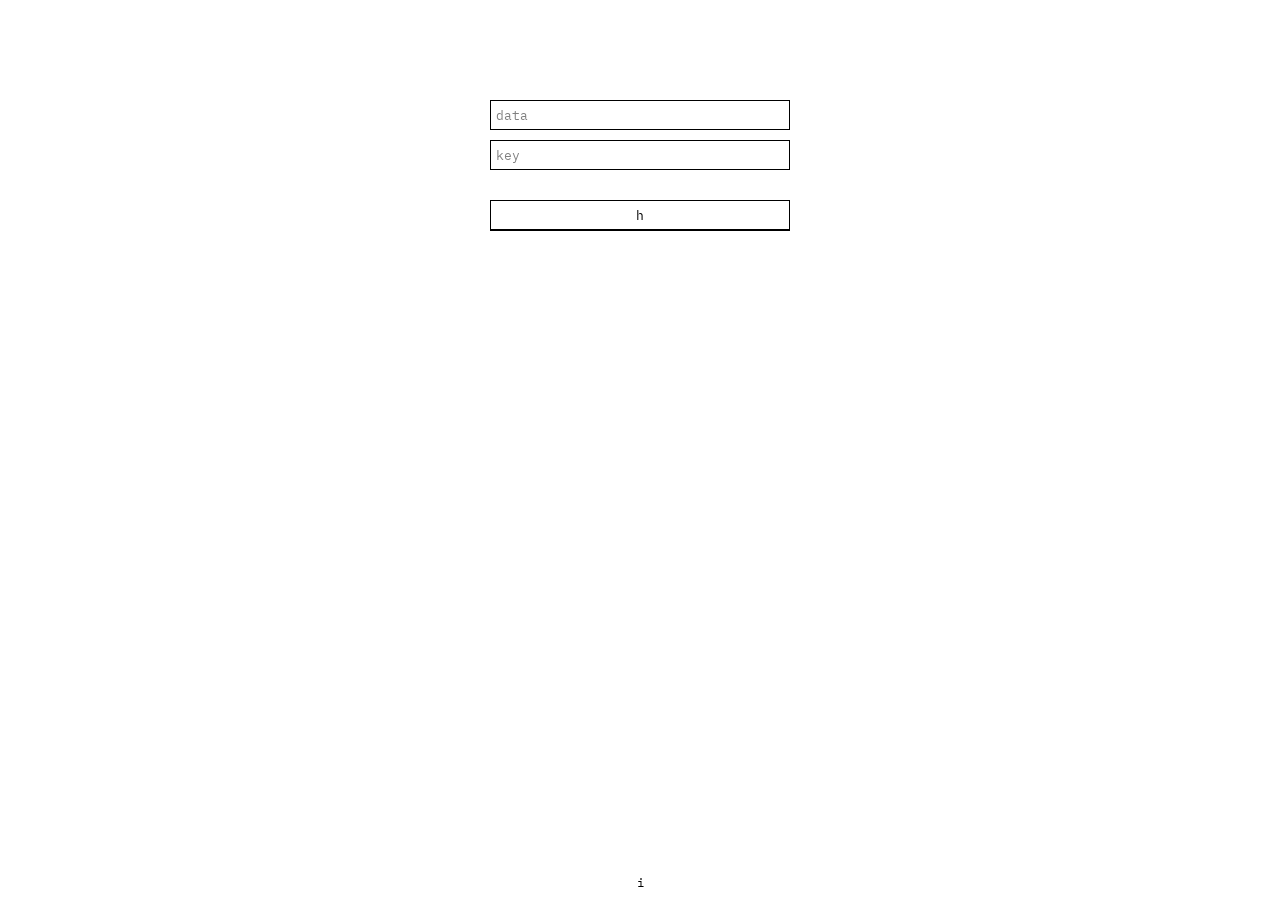
<file: index.html>
<!DOCTYPE html>
<html lang="en">
<head>
	<meta charset="UTF-8">
	<meta name="viewport" content="width=device-width, initial-scale=1.0">

	<link rel="icon" href="./favicon.ico" type="image/x-icon">

	<link rel="preconnect" href="https://fonts.googleapis.com">
	<link rel="preconnect" href="https://fonts.gstatic.com" crossorigin>
	<link href="https://fonts.googleapis.com/css2?family=IBM+Plex+Mono&display=swap" rel="stylesheet">

	<link rel="stylesheet" href="./style.css">

	<title>h</title>
</head>
<body>
	<section id="in">
		<div>
			<div class="input-cont">
				<input id="data" type="password" placeholder="data">
			</div>
			<input id="key" type="password" placeholder="key">
		</div>
		<button onclick="h()">h</button>
	</section>
	<section id="out">
		<p id="default"></p>
	</section>
	<footer>
		<p title="base64_sha256('{data}{key}')[0:13] + '!1a'">i</p>
	</footer>

	<script>

		async function generate(payload){
			const text_as_buffer = new TextEncoder().encode(payload);
			const hash_buffer = await window.crypto.subtle.digest("SHA-256", text_as_buffer);
			const hash = btoa(String.fromCharCode(...new Uint8Array(hash_buffer)))
			const short_hash = hash.slice(0,13)
			pwd = short_hash + "!1a" // make sure pwd ends with a letter, and contains a spe-char, number and letter
			return pwd
		}



		async function h(){
			data = document.getElementById("data").value
			key  = document.getElementById("key").value
			if (!data || !key){ return "" }

			payload  = data + key
			hash     = await generate(payload)

			document.querySelector("#default").innerText = hash

			try {
				await navigator.clipboard.writeText(hash);
				document.querySelector("button").innerText = "copied ✓"
				setTimeout(() => {
					document.querySelector("button").innerText = "h"
				}, 1500);
			} catch (err) {
				alert('Failed to copy to clipboard ' + err);
			}
		}

	</script>

</body>
</html>
</file>
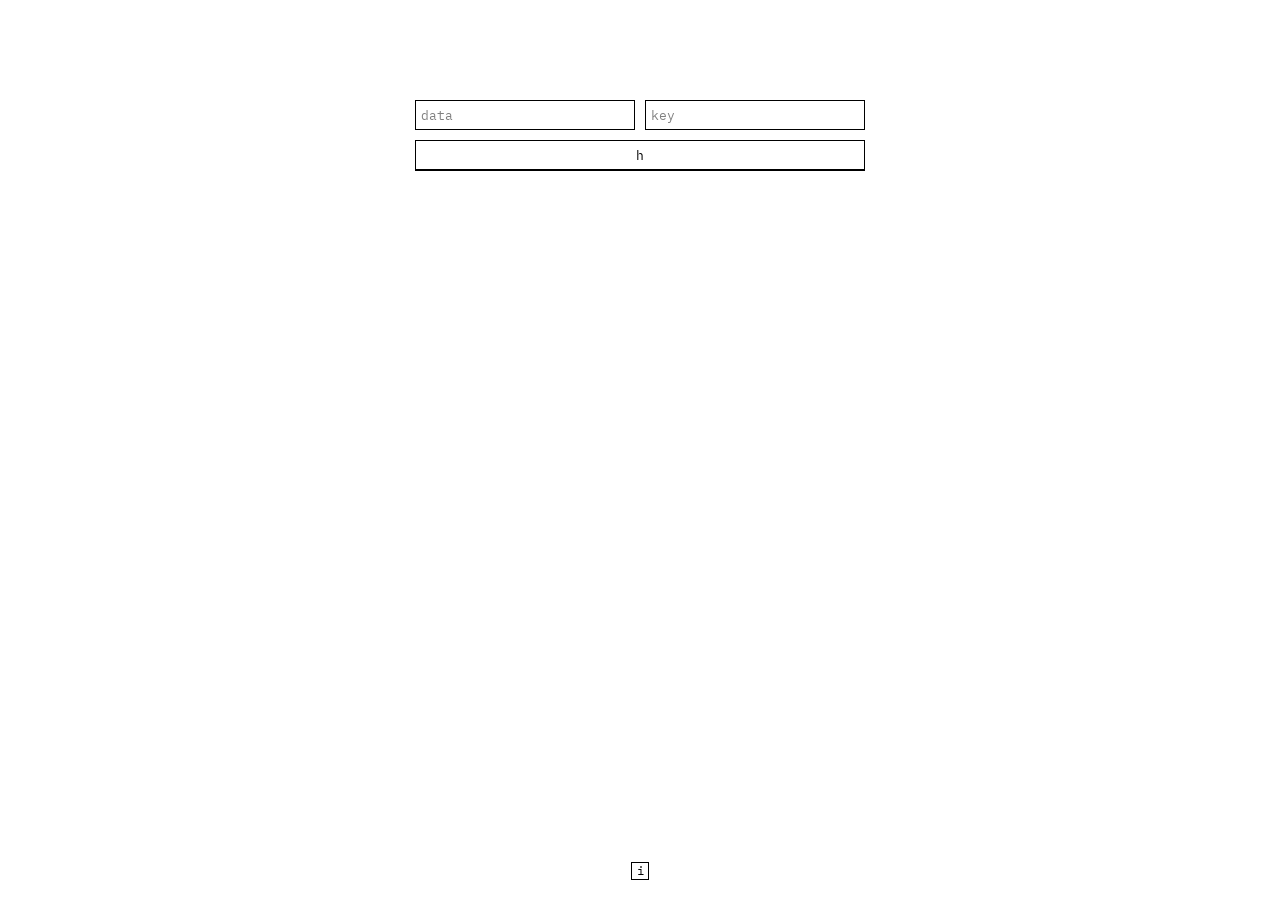
<file: public/index.html>
<!DOCTYPE html>
<html lang="en">
<head>
	<meta charset="UTF-8">
	<meta name="viewport" content="width=device-width, initial-scale=1.0">

	<link rel="icon" href="./favicon.ico" type="image/x-icon">

	<link rel="preconnect" href="https://fonts.googleapis.com">
	<link rel="preconnect" href="https://fonts.gstatic.com" crossorigin>
	<link href="https://fonts.googleapis.com/css2?family=IBM+Plex+Mono&display=swap" rel="stylesheet">

	<link rel="stylesheet" href="./style.css">

	<title>h</title>
</head>
<body>
	<section id="in">
		<div>
			<input id="data" type="password" placeholder="data">
			<input id="key" type="password" placeholder="key">
		</div>
		<button onclick="h()">h</button>
	</section>
	<section id="out">
		<p></p>
	</section>
	<p id="info" title="base64(sha256({data}{key}))!1">i</p>

	<script>
		async function sha256(input) {
			const text_as_buffer = new TextEncoder().encode(input);
			const hash_buffer = await window.crypto.subtle.digest("SHA-256", text_as_buffer);
			const hash = btoa(String.fromCharCode(...new Uint8Array(hash_buffer)));
			return hash;
		}

		async function h(){
			data = document.getElementById("data").value
			key  = document.getElementById("key").value
			if (!data || !key){
				return ""
			}

			str = data + key
			h = await sha256(str)
			h = h + "!1"
			document.querySelector("#out p").innerText = h

			try {
				await navigator.clipboard.writeText(h);
			} catch (err) {
				alert('Failed to copy to clipboard ' + err);
			}
		}

	</script>

</body>
</html>
</file>
<file: style.css>
*{

	font-family: "IBM Plex Mono", serif;
	font-weight: 400;
	font-style: normal;

	box-sizing: border-box;
	margin: 0;
	padding: 0;
}


body{
	max-width: 300px;
	width: 90%;
	margin: 0 auto;
	margin-top: 100px;
}


section#in > div {
	display: flex;
	flex-direction: column;
}




input{
	border: 1px solid black;
	padding: 5px;
}
input::placeholder{
	color: grey;
}
input:focus{
	outline: none;
}




button{
	margin-top: 30px;
	width: 100%;
	background-color: white;
	color: black;
	padding: 5px;
	border: 1px solid black;
	box-shadow: 0px 1px 0px black;
	outline: none;
}
button:hover{
	cursor: pointer;
	background-color: black;
	color: white;
}
button:active{
	border-bottom: 1px solid black;
	transform: translateY(1px);
}




section#out{
	margin-top: 20px;
	color: transparent;
}




footer{
	font-size: 12px;
	position: absolute;
	bottom: 10px;
	left: 50%;
	transform: translateX(-50%);
}





.input-cont{
	border: 1px solid black;
	display: flex;
	flex-direction: row;
	align-items: center;
	height: fit-content;
	margin-bottom: 10px;
}
.input-cont svg{
	width: fit-content;
	margin-left: auto;
	margin-right: 10px;
	height: 17px;
	width: 17px;
}
.input-cont input{
	border: none;
}









@media only screen and (max-width: 768px) {
	body{
		width: 80%;
	}
}
</file>
<file: public/style.css>
*{

	font-family: "IBM Plex Mono", serif;
	font-weight: 400;
	font-style: normal;

	box-sizing: border-box;
	margin: 0;
	padding: 0;
}


body{
	width: 450px;
	margin: 0 auto;
	margin-top: 100px;
}


section#in div {
	display: grid;
	grid-template-columns: 1fr 1fr;
	column-gap: 10px;
}


input{
	border: 1px solid black;
	padding: 5px;
}
input::placeholder{
	color: grey;
}
input:focus{
	outline: none;
}

button{
	margin-top: 10px;
	width: 100%;
	background-color: white;
	color: black;
	padding: 5px;
	border: 1px solid black;
	box-shadow: 0px 1px 0px black;
	outline: none;
}
button:hover{
	cursor: pointer;
	background-color: black;
	color: white;
}

button:active{
	border-bottom: 1px solid black;
	transform: translateY(1px);
}


section#out{
	margin-top: 20px;
}


#info{
	position: absolute;
	bottom: 20px;
	left: 50%; transform: translate(-50%);
	border: 1px solid black;
	color: black;
	cursor: help;
	width: 18px;height: 18px;
	font-size: 12px;
	text-align: center;
}
</file>
